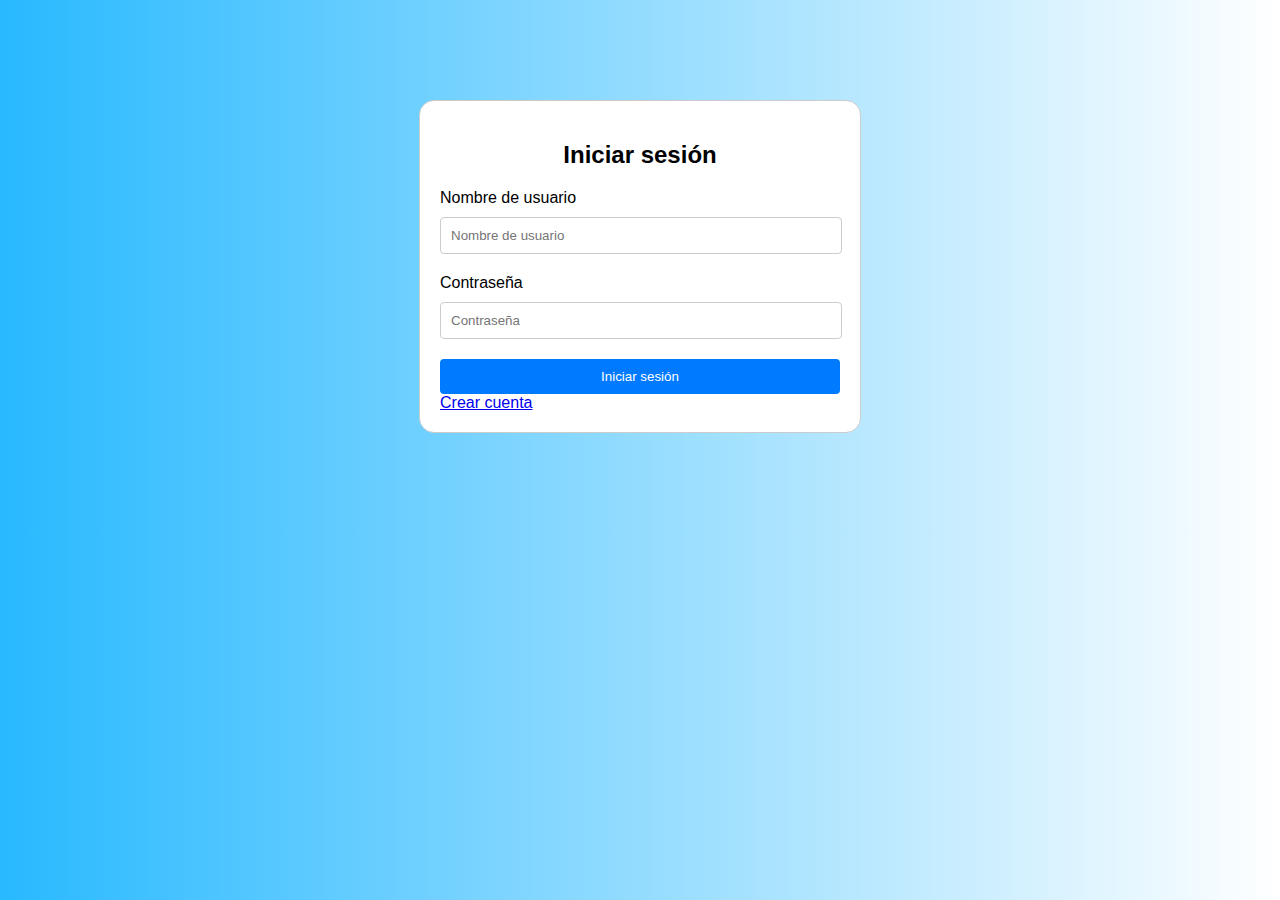
<file: index.html>
<!DOCTYPE html>
<html>

<head>
  <meta charset="utf-8">
  <meta name="viewport" content="width=device-width">
  <title>replit</title>
  <link href="style.css" rel="stylesheet" type="text/css" />
</head>

<body>
 <form class="login-form">
  <h2>Iniciar sesión</h2>
  <label for="username">Nombre de usuario</label>
  <input type="text" id="username" placeholder="Nombre de usuario" required>

  <label for="password">Contraseña</label>
  <input type="password" id="password" placeholder="Contraseña" required>

  <input type="submit" value="Iniciar sesión">
   <br>
   
   <a href="./registro.html">Crear cuenta</a>
</form>

</body>

</html>
</file>
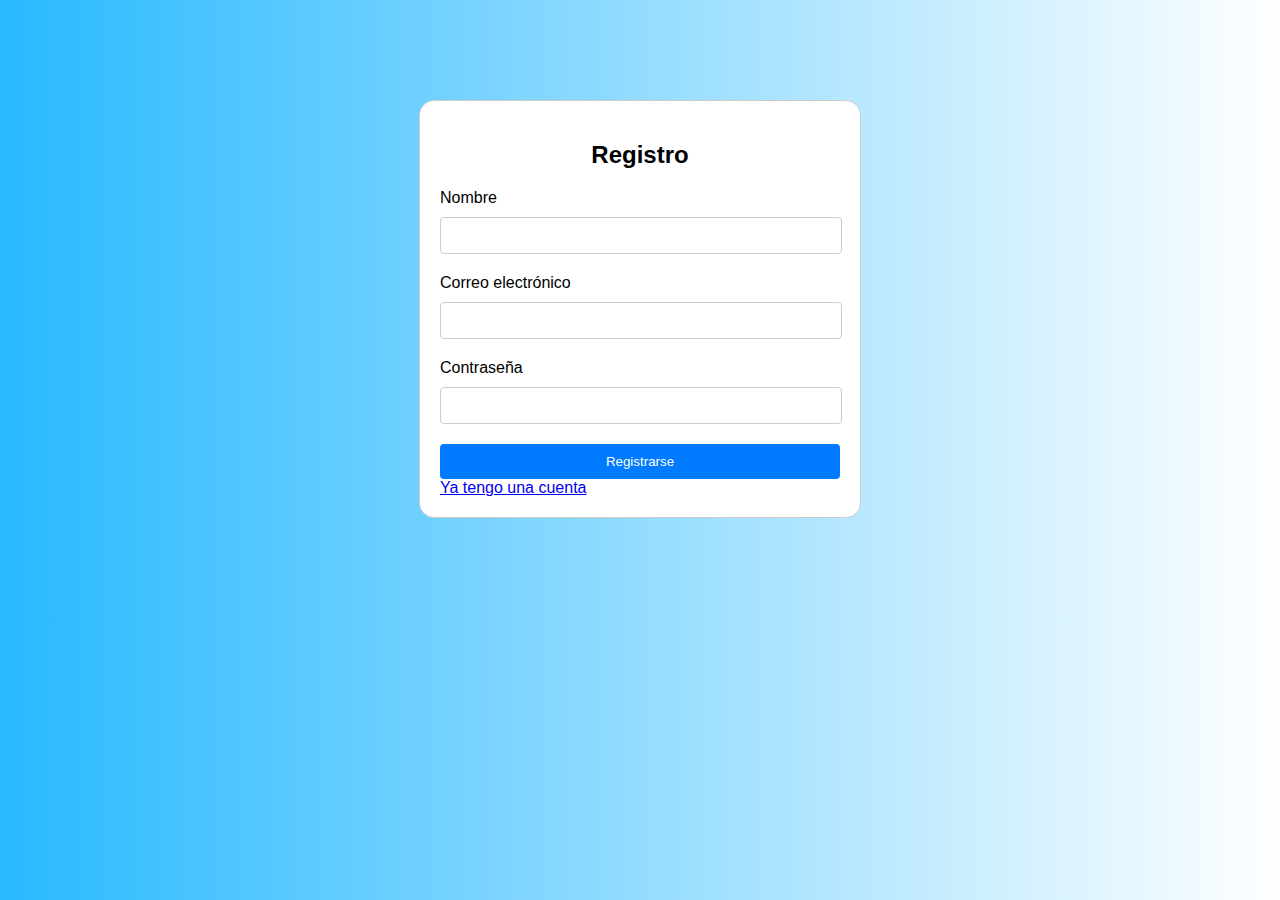
<file: registro.html>
<!DOCTYPE html>
<html>
<head>
  <title>Registro</title>
  <link rel="stylesheet" type="text/css" href="registro.css">
</head>
<body>
  <div class="register-form">
    <h2>Registro</h2>
    <form>
      <label for="name">Nombre</label>
      <input type="text" id="name" name="name" required>

      <label for="email">Correo electrónico</label>
      <input type="email" id="email" name="email" required>

      <label for="password">Contraseña</label>
      <input type="password" id="password" name="password" required>

      <input type="submit" value="Registrarse">
      <a href="./index.html">Ya tengo una cuenta</a>
    </form>
  </div>
</body>
</html>
</file>
<file: style.css>
body {
  background-image: linear-gradient(to right, #28b9ff, #ffffff);
  font-family: Arial, sans-serif;
}

.login-form {
  max-width: 400px;
  margin: 100px auto;
  padding: 20px;
  border: 1px solid #ccc;
  border-radius: 4px;
  background-color: #fff;
  border-radius: 15px;
}

.login-form h2 {
  text-align: center;
}

.login-form label {
  display: block;
  margin-bottom: 10px;
}

.login-form input[type="text"],
.login-form input[type="password"] {
  width: 95%;
  padding: 10px;
  margin-bottom: 20px;
  border: 1px solid #ccc;
  border-radius: 4px;
}

.login-form input[type="submit"] {
  width: 100%;
  padding: 10px;
  background-color: #007BFF;
  color: white;
  border: none;
  border-radius: 4px;
  cursor: pointer;
  transition: background-color 0.3s ease;
}

.login-form input[type="submit"]:hover {
  background-color: #0056b3;
}

@media screen and (max-width: 768px) {
  .login-form {
    max-width: 100%;
    margin: 0 20px;
  }
}

@media screen and (max-width: 480px) {
  .login-form {
    padding: 10px;
  }
}
</file>
<file: registro.css>
body {
  background-image: linear-gradient(to right, #28b9ff, #ffffff);
  font-family: Arial, sans-serif;
}

.register-form {
  max-width: 400px;
  margin: 100px auto;
  padding: 20px;
  border: 1px solid #ccc;
  border-radius: 4px;
  background-color: #fff;
  position: relative;
  overflow: hidden;
  border-radius: 15px;
}

.register-form:before {
  content: '';
  position: absolute;
  top: -100px;
  left: 0;
  right: 0;
  bottom: 0;
  background-repeat: no-repeat;
  background-size: cover;
  z-index: -1;
}

.register-form h2 {
  text-align: center;
}

.register-form label {
  display: block;
  margin-bottom: 10px;
}

.register-form input[type="text"],
.register-form input[type="email"],
.register-form input[type="password"] {
  width: 95%;
  padding: 10px;
  margin-bottom: 20px;
  border: 1px solid #ccc;
  border-radius: 4px;
}

.register-form input[type="submit"] {
  width: 100%;
  padding: 10px;
  background-color: #007BFF;
  color: white;
  border: none;
  border-radius: 4px;
  cursor: pointer;
  transition: background-color 0.3s ease;
}

.register-form input[type="submit"]:hover {
  background-color: #0056b3;
}
</file>
